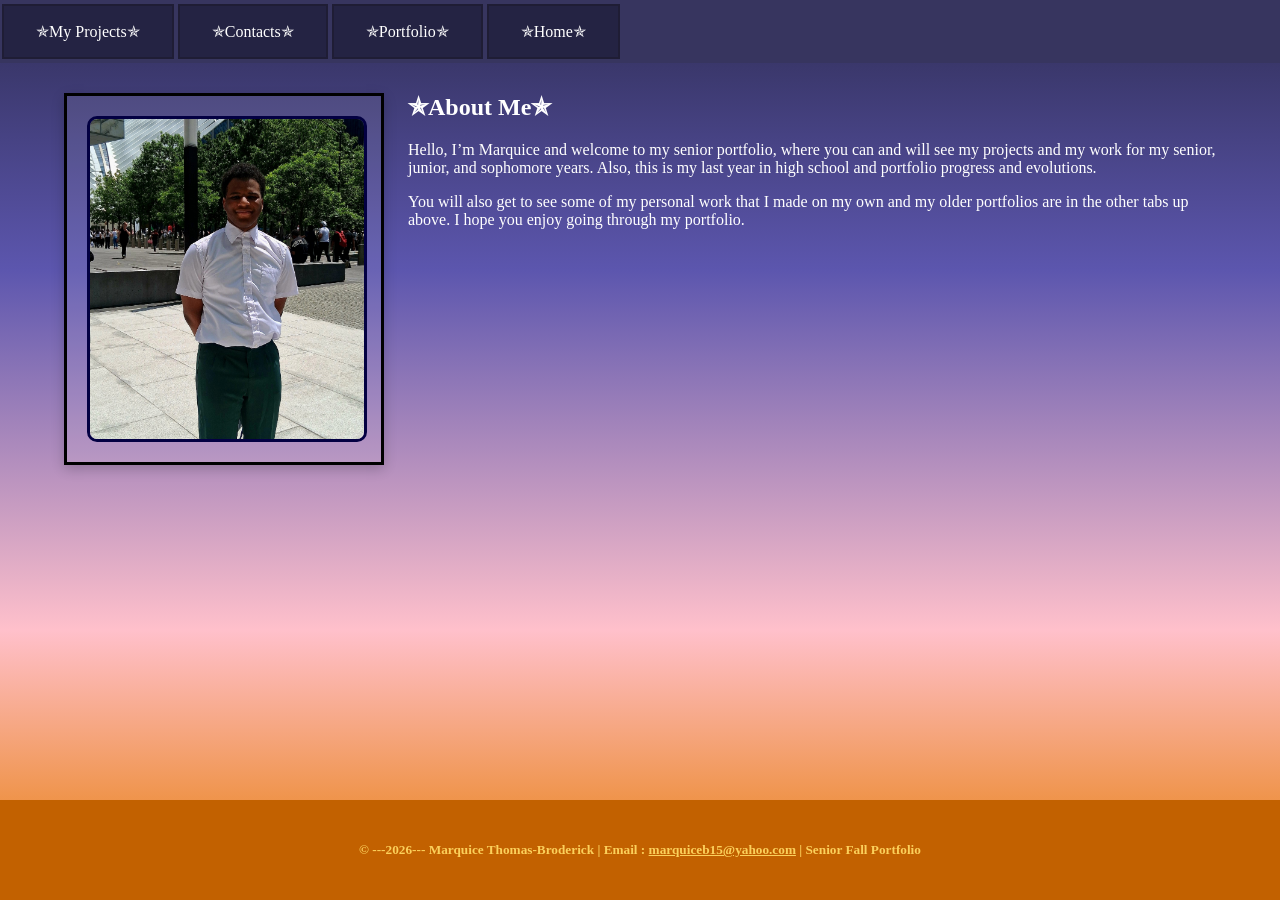
<file: index.html>
<!DOCTYPE html>
<html>
  <head>
    <meta name="Senior_portfolio" content="Senior_portfolio Marquice">
    <meta name="portfolio" content="DEVOPS AND PROJECT MANAGEMENT, Personal portfolio, and main page">
    <link rel="stylesheet" href="style.css">
    <title> MyPortfolio_0.3</title>
    <link rel="icon" type="png" href="pixil-frame-0.png">
  </head>

  <body>
    <header>
      <!---------Navbar and body funtions ------>
      <nav class="Navbar">
        <div class="Navbutnhold">
          <ul class="Nav-Buttons">
            <!------Options for the user--------->
            <li><a href="personal.html" class="button">✯My Projects✯</a></li>
            <li><a href="contact.html" class="button"> ✯Contacts✯ </a></li>
            <li><a href="old.html" class="button"> ✯Portfolio✯ </a></li>
            <li><a href="index.html" class="button"> ✯Home✯ </a></li>
          </ul>
        </div>
      </nav>
    </header>
    <!------About me setion------->
     <main class="page">
      <section id="aboutme" class="port">
        <div class="Mainimg">
          <img
            class="profile-image"
           src="1000009901.jpg" alt="jpg"
          />
        </div>

        <div class="about-panel">
          <h2>✯About Me✯</h2>
          <p>
           Hello, I’m Marquice and welcome to my senior portfolio, where you can and will see my projects and my work for my senior, junior, 
           and sophomore years. Also, this is my last year in high school and portfolio progress and evolutions.
          </p>

          <p>
            You will also get to see some of my personal work that I made on my own and my older portfolios are
             in the other tabs up above. I hope you enjoy going through my portfolio.

          </p>
        </div>
      </section>
     </main>
<section>
   <!-----footer------>
   <footer class="resource-card">
      <h5>© ---2026---<span id="2026"></span>  Marquice Thomas-Broderick | Email : <a class="email-link" href="mailto:marquiceb15@yahoo.com" target="_blank">marquiceb15@yahoo.com</a> | Senior Fall Portfolio</h5>
    </footer>
  </section>
  </body>
</html>
</file>
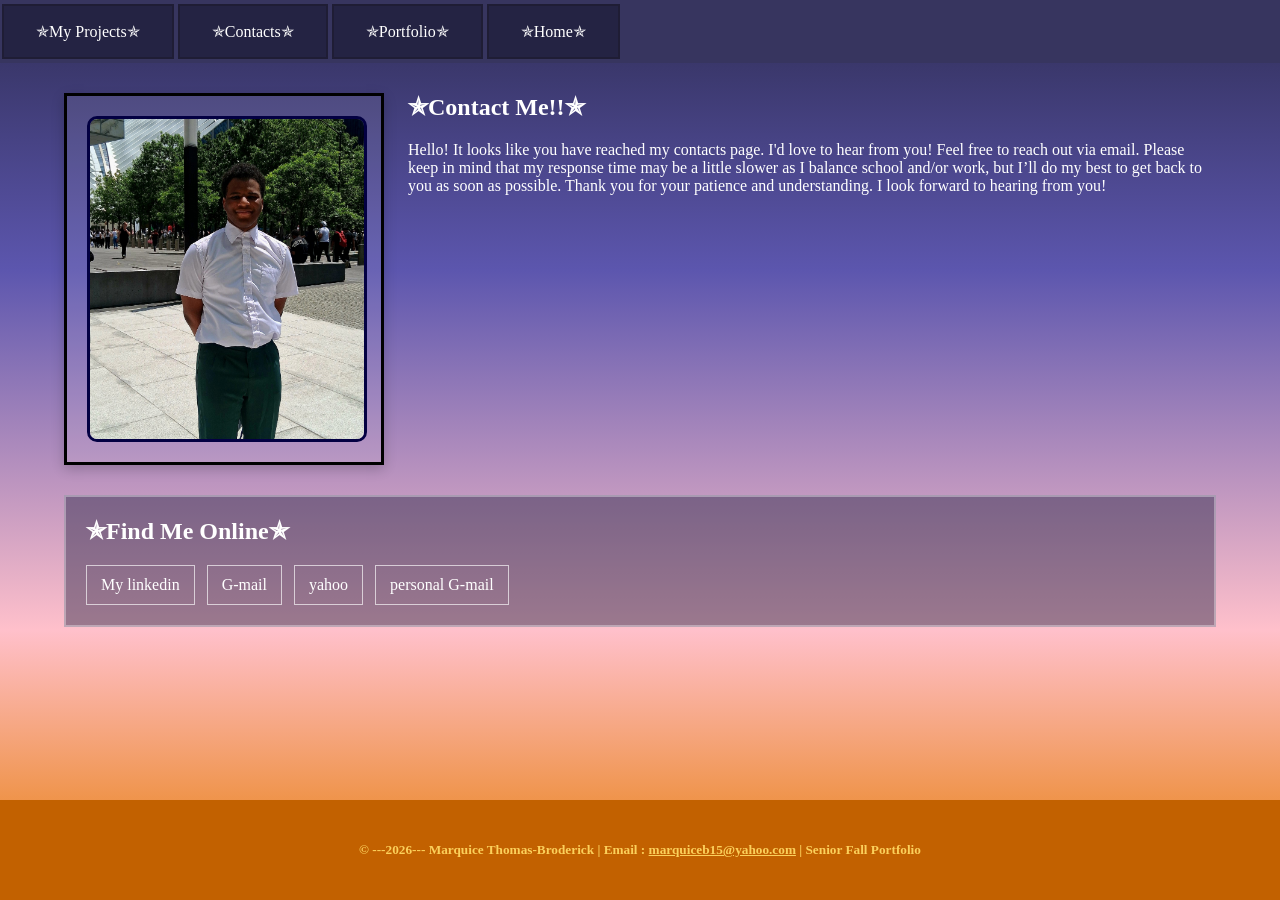
<file: contact.html>
<!DOCTYPE html>
<html>
  <head>
    <meta name="Senior_portfolio" content="Senior_portfolio Marquice">
    <meta name="portfolio" content="DEVOPS AND PROJECT MANAGEMENT, Personal portfolio, and main page">
    <link rel="stylesheet" href="style.css">
    <title> MyPortfolio_0.3</title>
    <link rel="icon" type="png" href="pixil-frame-0.png">
  </head>

  <body>
    <header>
      <!---------Navbar and body funtions ------>
      <nav class="Navbar">
        <div class="Navbutnhold">
          <ul class="Nav-Buttons">
            <!------Options for the user--------->
           <li><a href="personal.html" class="button">✯My Projects✯</a></li>
            <li><a href="contact.html" class="button"> ✯Contacts✯ </a></li>
            <li><a href="old.html" class="button"> ✯Portfolio✯ </a></li>
            <li><a href="index.html" class="button"> ✯Home✯ </a></li>
          </ul>
        </div>
      </nav>
    </header>
    <!-----Contacts Links & Info-->
    <main class="page">
      <section id="aboutme" class="port">
        <div class="Mainimg">
          <img
            class="profile-image"
            src="1000009901.jpg" alt="jpg"
          />
        </div>

        <div class="about-panel">
          <h2>✯Contact Me!!✯</h2>
          <p>
            Hello! It looks like you have reached my contacts page. I'd love to hear from you! Feel free to reach out via email. Please keep in mind that my response time may be a little slower as I balance school and/or work, but I’ll do my best to get back to you as soon as possible.
Thank you for your patience and understanding. I look forward to hearing from you!

          </p>
        </div>
      </section>
        <section id="contact-links" class="contact-section">
        <h2>✯Find Me Online✯</h2>
        <ul class="contact-link-list">
          <li><a class="contact-link" href="https://www.linkedin.com/in/marquice-broderick-1029b8369/" target="_blank" rel="noopener noreferrer">My linkedin</a></li>
          <li><a class="contact-link" href="mailto:marquicet2@nycstudents.net" target="_blank" rel="noopener noreferrer">G-mail</a></li>
          <li><a class="contact-link" href="mailto:marquiceb15@yahoo.com" target="_blank" rel="noopener noreferrer">yahoo</a></li>
          <li><a class="contact-link" href="mailto:marquicebroderickcannon@gmail.com" target="_blank" rel="noopener noreferrer">personal G-mail</a></li>
          
        </ul>
      </section>
     </main>
    </body>
  <section>
   <!-----footer------>
   <footer class="resource-card">
      <h5>© ---2026---<span id="2026"></span>  Marquice Thomas-Broderick | Email : <a class="email-link" href="mailto:marquiceb15@yahoo.com">marquiceb15@yahoo.com</a> | Senior Fall Portfolio</h5>
    </footer>
  </section>
</html>
</file>
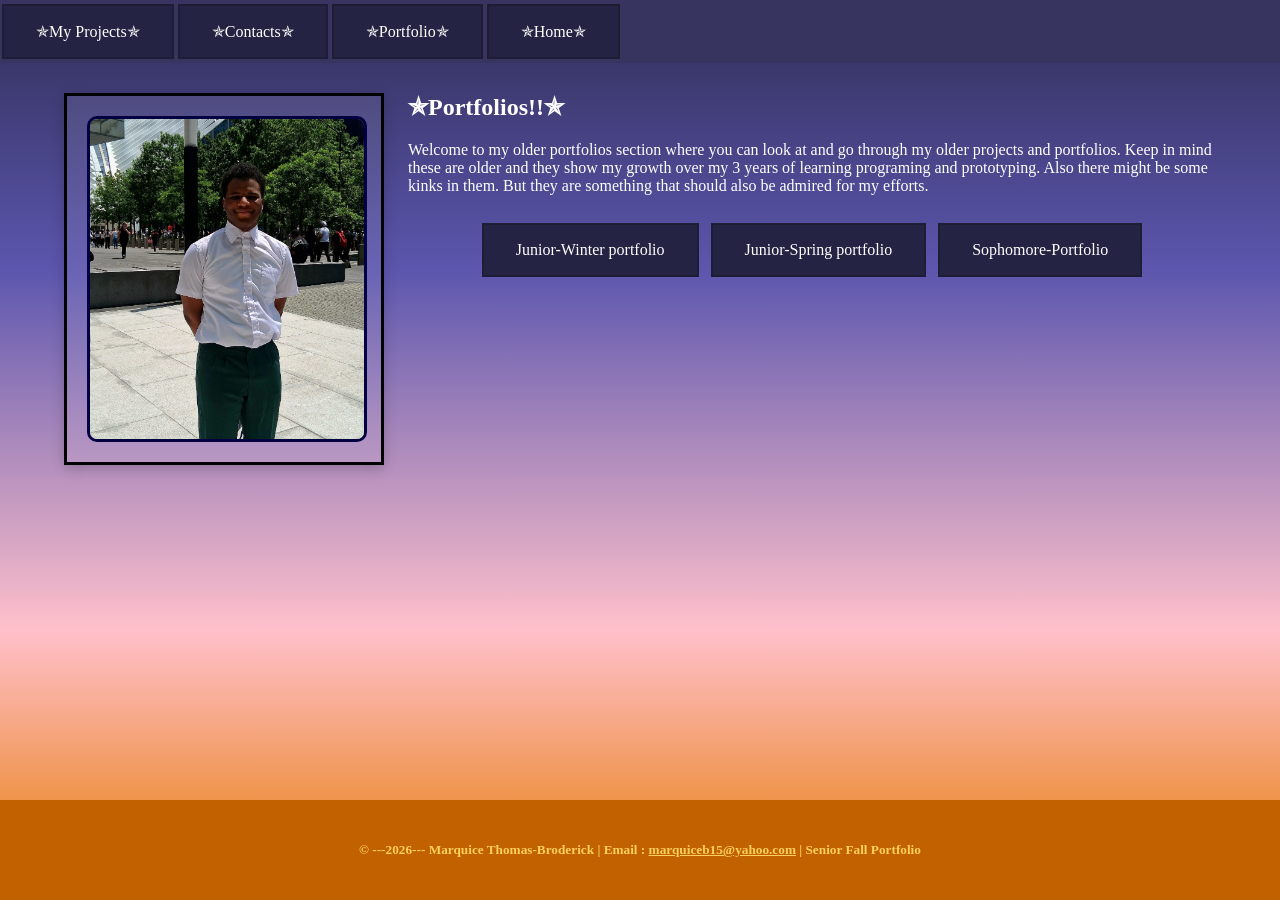
<file: old.html>
<!DOCTYPE html>
<html>
  <head>
    <meta name="Senior_portfolio" content="Senior_portfolio Marquice">
    <meta name="portfolio" content="DEVOPS AND PROJECT MANAGEMENT, Personal portfolio, and main page">
    <link rel="stylesheet" href="style.css">
    <title> MyPortfolio_0.3</title>
    <link rel="icon" type="png" href="pixil-frame-0.png">
  </head>

  <body>
    <header>
      <!---------Navbar and body funtions ------>
      <nav class="Navbar">
        <div class="Navbutnhold">
          <ul class="Nav-Buttons">
            <!------Options for the user--------->
           <li><a href="personal.html" class="button">✯My Projects✯</a></li>
            <li><a href="contact.html" class="button"> ✯Contacts✯ </a></li>
            <li><a href="old.html" class="button"> ✯Portfolio✯ </a></li>
            <li><a href="index.html" class="button"> ✯Home✯ </a></li>
          </ul>
        </div>
      </nav>
    </header>
    <!-----Contacts Links & Info-->
    <main class="page">
      <section id="aboutme" class="port">
        <div class="Mainimg">
          <img
            class="profile-image"
            src="1000009901.jpg" alt="jpg"
          />
        </div>

        <div class="about-panel">
          <h2>✯Portfolios!!✯</h2>
          <p>
            Welcome to my older portfolios section where you can look at and go through my older projects and portfolios. 
            Keep in mind these are older and they show my growth over my 3 years of learning programing and prototyping. 
            Also there might be some kinks in them. 
            But they are something that should also be admired for my efforts. 

          </p>
          <ul class="portfolio-links">
            <li><a href="https://marquicetb.github.io/Porject_portfoil/" class="button" target="_blank" rel="noopener noreferrer">Junior-Winter portfolio</a></li>
            <li><a href="https://marquicetb.github.io/Juniorfinalprotfolio/" class="button" target="_blank" rel="noopener noreferrer">Junior-Spring portfolio</a></li>
            <li><a href="https://marquicetb.github.io/marquicetb/" class="button" target="_blank" rel="noopener noreferrer">Sophomore-Portfolio</a></li>
          </ul>
        </div>
      </section>
     </main>
  <section>
   <!-----footer------>
   <footer class="resource-card">
      <h5>© ---2026---<span id="2026"></span>  Marquice Thomas-Broderick | Email : <a class="email-link" href="mailto:marquiceb15@yahoo.com" target="_blank">marquiceb15@yahoo.com</a> | Senior Fall Portfolio</h5>
    </footer>
  </section>
  </body>
</html>
</file>
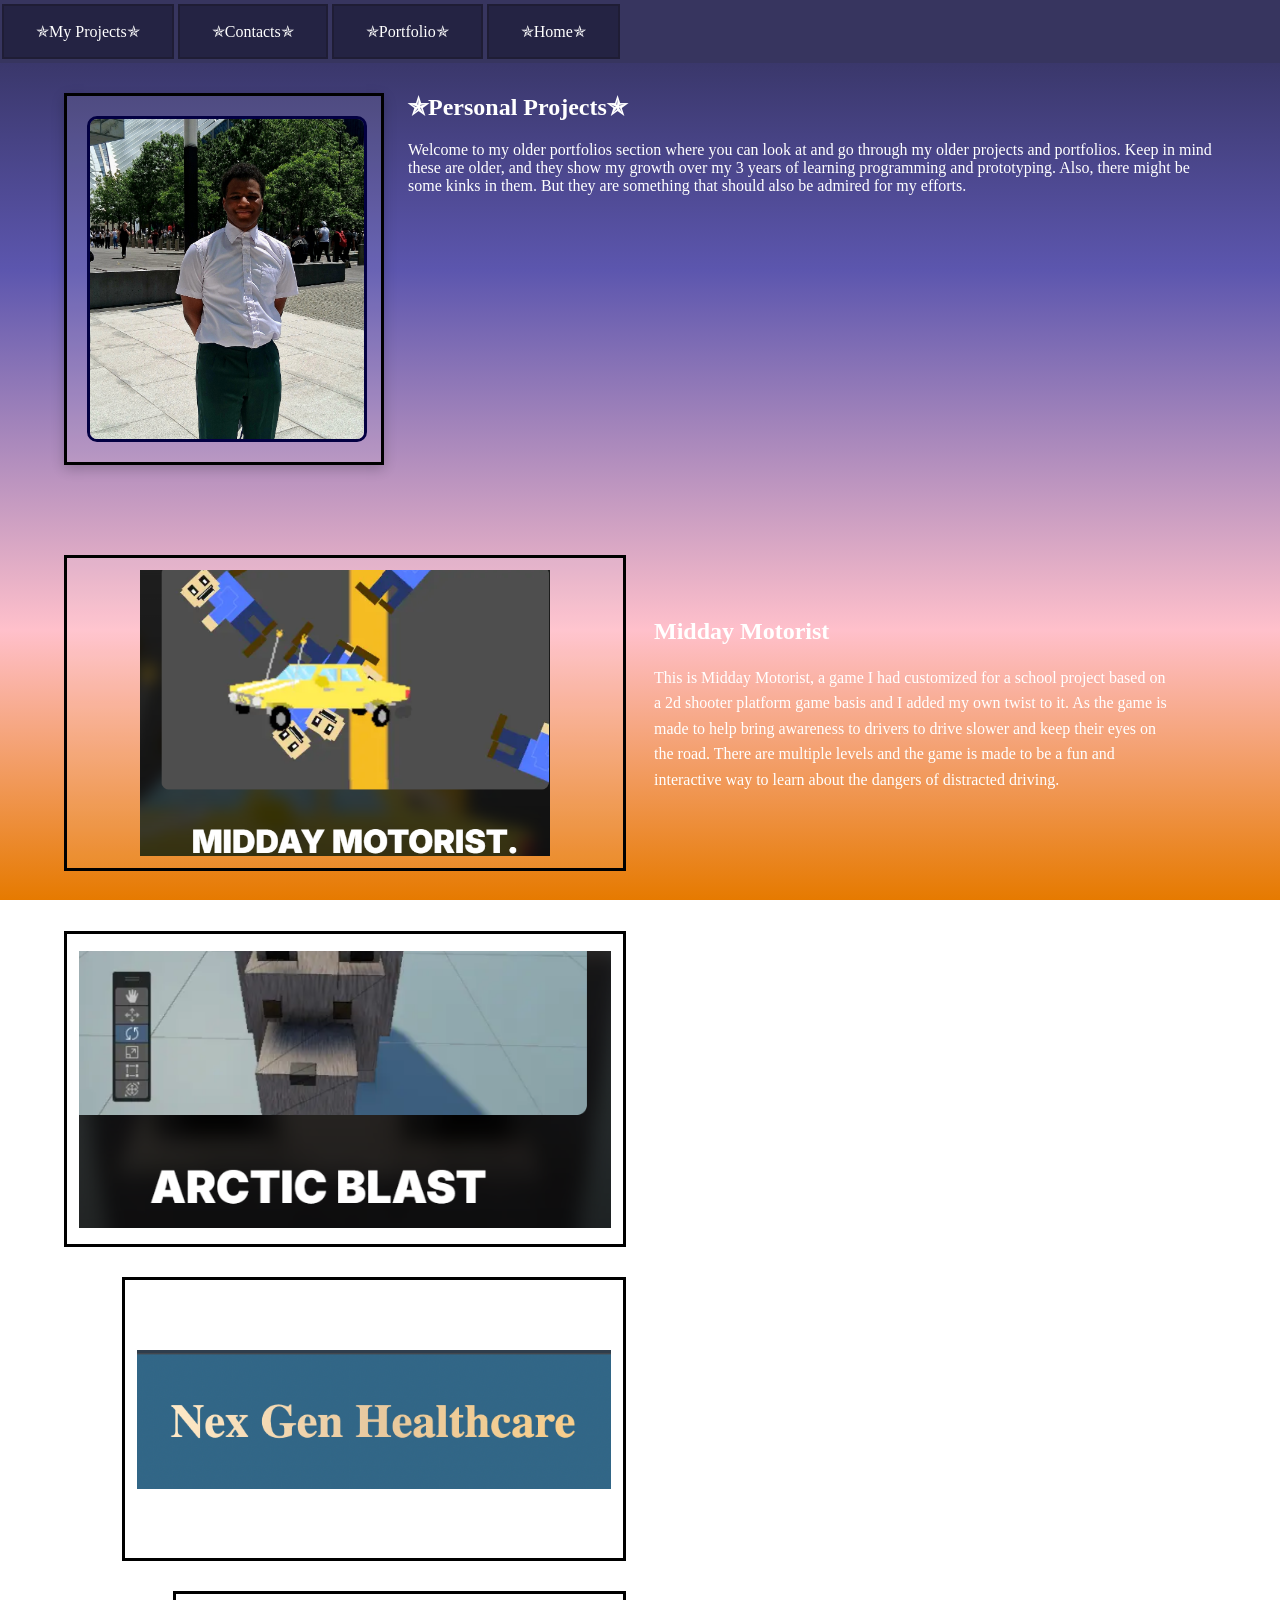
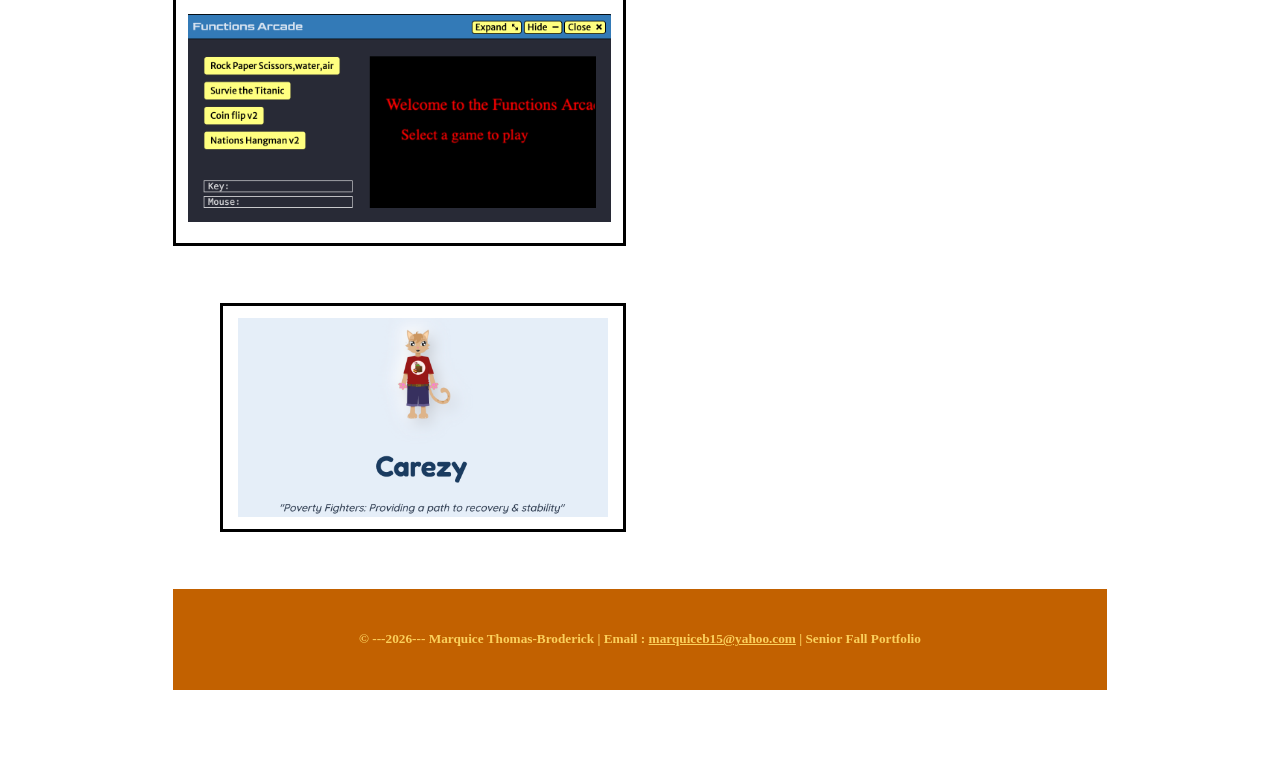
<file: personal.html>
<!DOCTYPE html>
<html>
  <head>
    <meta name="Senior_portfolio" content="Senior_portfolio Marquice">
    <meta name="portfolio" content="DEVOPS AND PROJECT MANAGEMENT, Personal portfolio, and main page">
    <link rel="stylesheet" href="style.css">
    <title> MyPortfolio_0.3</title>
    <link rel="icon" type="png" href="pixil-frame-0.png">
  </head>

  <body>
    <header>
      <!---------Navbar and body funtions ------>
      <nav class="Navbar">
        <div class="Navbutnhold">
          <ul class="Nav-Buttons">
            <!------Options for the user--------->
          <li><a href="personal.html" class="button">✯My Projects✯</a></li>
            <li><a href="contact.html" class="button"> ✯Contacts✯ </a></li>
            <li><a href="old.html" class="button"> ✯Portfolio✯ </a></li>
            <li><a href="index.html" class="button"> ✯Home✯ </a></li>
          </ul>
        </div> 
        </nav>
    </header>
    <!-----Body of the page------>
      <main class="page">
      <section id="aboutme" class="port">
        <div class="Mainimg">
          <img
            class="profile-image"
            src="1000009901.jpg" alt="jpg"
          />
        </div>
     
         <div class="about-panel">
          <h2>✯Personal Projects✯</h2>
          <p>
            Welcome to my older portfolios section where you can look at and go through my older projects and portfolios. 
            Keep in mind these are older, and they show my growth over my 3 years of learning programming and prototyping. 
            Also, there might be some kinks in them. But they are something that should also be admired for my efforts. 
          </p>
         </div>
      </section>
  </main>

  <!-----------Gallery Section for projects -->
  <main class="page">
    <section class="project-feature" aria-labelledby="midday-motorist-title">
      <div class="project-image-container">
        <a href="https://play.unity.com/en/games/df496ccd-b219-4fc0-994c-81cd1edcd9c5/midday-motorist-on-the-road" target="_blank" rel="noopener noreferrer">
          <img
            class="project-image"
            src="Screenshot 2026-11-11 191441.png" 
            alt="Screenshot of the Midday Motorist game"
          />
        </a>
      </div>
      <div class="project-description">
        <h2 id="midday-motorist-title">Midday Motorist</h2>
        <p>
          This is Midday Motorist, a game I had customized for a school project based on a 2d shooter platform game basis and I added my own twist to it.
           As the game is made to help bring awareness to drivers to drive slower and keep their eyes on the road. 
           There are multiple levels and the game is made to be a fun and interactive way to learn about the dangers of distracted driving. 
        </p>
      </div>
    </section>
  </main>
    <section>
<!-----Item 2-->
 <main class="page">
    <section class="project-feature" aria-labelledby="midday-motorist-title">
      <div class="project-image-container">
        <a href="https://play.unity.com/en/games/0d7efb4a-a38e-43ad-93da-bcccafb847aa/arctic-blast" target="_blank" rel="noopener noreferrer">
          <img
            class="project-image"
            src="Screenshot 2026-11-11 191423.png" 
            alt="Screenshot of the Arctic Blast game"
          />
        </a>
      </div>
      <div class="project-description">
        <h2 id="arctic-blast-title">Arctic Blast</h2>
        <p>
          This is Arctic Blast, a game I had customized for a school project based on a roll-a-ball platform game and I added my own twist to it. 
          As the game is made to help bring awareness to polar bears and their loss of habitat and the poaching of polar bears by illegal hunting. 
      </div>
    </section>
<!-----Item 3 -->
 <main class="page">
    <section class="project-feature" aria-labelledby="midday-motorist-title">
      <div class="project-image-container">
        <a href="https://marquicetb.github.io/Webpages/" target="_blank" rel="noopener noreferrer">
          <img
            class="project-image"
            src="Screenshot 2026-11-12 at 11.45.14 AM.png" 
            alt="Screenshot "
          />
        </a>
      </div>
      <div class="project-description">
        <h2 id="arctic-blast-title"> Congressional App Challenge </h2>
        <p>
           This webpage was made by me for my team in the Congressional app challenge where we made a health care webpage.
            Where the user can go and see our chatbot and our Figma app model and get a feel for what my team and I worked on. The app's name is Nex Gen Healthcare, which is a combination of next & generation. 
            This webpage was made by me for my team in the Congressional app challenge where we made a health care webpage.
        </p>
      </div>
    </section>
    <!-----Item 4 -->
 <main class="page">
    <section class="project-feature" aria-labelledby="midday-motorist-title">
      <div class="project-image-container">
        <a href="https://py3.codeskulptor.org/#user310_TF5hn3tcsS_2.py" target="_blank" rel="noopener noreferrer">
          <img
            class="project-image"
            src="Screenshot 2026-11-12 at 12.06.03 PM.png" 
            alt="Screenshot 12 "
          />
        </a>
      </div>
      <div class="project-description">
        <h2 id="arctic-blast-title"> Python Arcade </h2>
        <p>
           This is my first Python-made game where there are multiple games and endless fun to have. You can play Rock - Paper - Scissors, the updated version, 
           Escape Titanic, Hangman and Flip a Coin v2, where you are given multiple rounds for each of these games, and it's fun but also simple and basic in functions using 
           else, life, statements and more.  
        </p>
      </div>
    </section>

    <!-----Item 5 -->
 <main class="page">
    <section class="project-feature" aria-labelledby="midday-motorist-title">
      <div class="project-image-container">
        <a href="https://ayndrilap.github.io/PovertyFighters_InfyApp26/?authuser=0" target="_blank" rel="noopener noreferrer">
          <img
            class="project-image"
            src="Screenshot 2026-11-12 at 12.12.59 PM.png" 
            alt="Screenshot 12.12 "
          />
        </a>
      </div>
      <div class="project-description">
        <h2 id="arctic-blast-title"> Carezy landing page </h2>
        <p>
           This is the landing page of my group, the Poverty Fighters landing page, for our app Carezy, 
           which is an app focused on helping out our community by getting the users' information on what they need, such as jobs or job placement, 
           food, housing. The app helps with the user getting transportation to get to their job and 
           the app can help with resumes if asked or prompted. 
        </p>
        <p>
          Also, my team made it to the semi-finals in the competition.
        </p>
      </div>
    </section>
  </main>
    <section>

   <!-----footer------>
   <footer class="resource-card">
      <h5>© ---2026---<span id="2026"></span>  Marquice Thomas-Broderick | Email : <a class="email-link" href="mailto:marquiceb15@yahoo.com" target="_blank" rel="noopener noreferrer">marquiceb15@yahoo.com</a> | Senior Fall Portfolio</h5>
    </footer>
  </section>
    </body>
</html>
</file>
<file: style.css>
body {
  margin: 0;
  background: linear-gradient(
    to bottom,
    #302e57 0%,
    #5c56ae 30%,
    pink 70%,
    #e67a00 100%
  );
  background-repeat: no-repeat;
  background-attachment: fixed;
  min-height: 100vh;
  display: flex;
  flex-direction: column;
  font-family: Cambria, Cochin, Georgia, Times, 'Times New Roman', serif;
}

.navbar {
  width: 100%;
}

.Nav-Buttons {
  list-style: none;
  display: flex;
  flex-wrap: wrap;
  margin: 0;
  padding: 0;
  background-color: #37355f;
}

.Nav-Buttons li {
  margin: 0;
  padding: 0;
}

.button {
  border: none;
  background-color: #242343;
  color: #ffffff;
  border: 2px solid #1f1d35;
  padding: 16px 32px;
  text-align: center;
  text-decoration: none;
  display: inline-block;
  font-size: 16px;
  margin: 4px 2px;
  transition-duration: 0.4s;
  cursor: pointer;
}

.button:hover {
  background-color: #4E64A6;
  color: #ffebb3;
  border: 2px solid #8aa7ff;
}

.page {
  flex: 1;
  width: 90%;
  max-width: 1200px;
  margin: 0 auto;
  padding: 30px 20px;
  background: transparent;
  box-shadow: none;
}

.port {
  display: grid;
  grid-template-columns: 320px 1fr;
  gap: 24px;
  align-items: stretch;
  margin-bottom: 30px;
}

.Mainimg {
  background-color: rgba(255,255,255,0.08);
  border: 3px solid #000;
  padding: 20px;
  box-shadow: 0 4px 12px rgba(0,0,0,0.2);
}

.profile-image {
  display: flex;
  align-items: center;
  justify-content: center;
  width: 100%;
  max-width: 280px;
  height: 320px;
  object-fit: cover;
  object-position: center top;
  border-radius: 10px;
  border: 3px solid #030042;
}

.about-panel h2 {
  margin-top: 0;
  color: #fff;
}

.contact-section {
  margin-bottom: 30px;
  padding: 20px;
  border: 2px solid rgba(255, 255, 255, 0.35);
  background-color: rgba(36, 35, 67, 0.45);
}

.contact-section h2 {
  margin-top: 0;
  color: #fff;
}

.contact-link-list {
  display: flex;
  flex-wrap: wrap;
  gap: 12px;
  margin: 16px 0 0;
  padding: 0;
  list-style: none;
}

.contact-link {
  display: inline-block;
  padding: 10px 14px;
  border: 1px solid rgba(255, 255, 255, 0.65);
  color: #fff;
  text-decoration: none;
}

.contact-link:hover,
.contact-link:focus-visible {
  background-color: #4e64a6;
  text-decoration: underline;
}

p {
  color: white;
}

footer {
  background-color: #c26100;
  color: #fbd05b;
  text-align: center;
  padding: 20px;
  margin: auto;
}

.email-link,
.email-link:visited {
  color: #fbd05b;
}

.email-link:hover,
.email-link:focus-visible {
  color: #fff;
  text-decoration: underline;
}

.port ul{
  list-style: none;
  padding: 0;
}

.portfolio-links {
  display: flex;
  flex-wrap: wrap;
  justify-content: center;
  gap: 8px;
  margin: 24px 0 0;
}

.project-feature {
  display: grid;
  grid-template-columns: repeat(2, minmax(0, 1fr));
  align-items: center;
  gap: 28px;
}

.project-image-container {
  aspect-ratio: 16 / 9;
  padding: 12px;
  border: 3px solid #000;
  background-color: rgba(255, 255, 255, 0.08);
  box-sizing: border-box;
}

.project-image {
  display: block;
  width: 100%;
  height: 100%;
  object-fit: contain;
}

.project-description h2 {
  margin-top: 0;
  color: #fff;
}

.project-description p {
  max-width: 65ch;
  line-height: 1.6;
}

@media (max-width: 700px) {
  .project-feature {
    grid-template-columns: 1fr;
  }

  .project-image-container {
    width: 100%;
    max-width: 560px;
    margin: 0 auto;
  }
}
</file>
